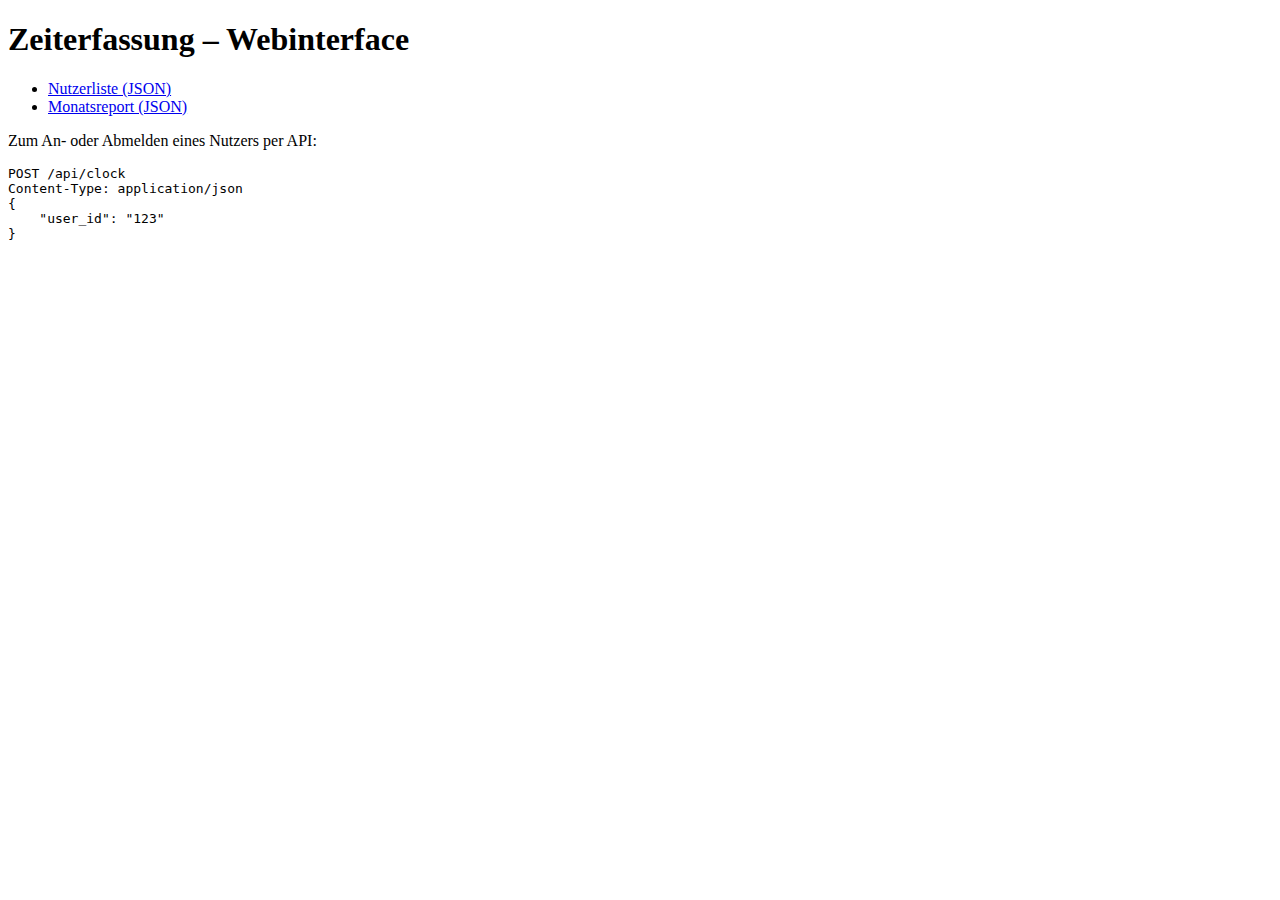
<file: templates/index.html>
<!DOCTYPE html>
<html lang="de">
<head>
    <meta charset="UTF-8">
    <title>Zeiterfassung – Startseite</title>
</head>
<body>
    <h1>Zeiterfassung – Webinterface</h1>
    <ul>
        <li><a href="/api/users">Nutzerliste (JSON)</a></li>
        <li><a href="/api/reports">Monatsreport (JSON)</a></li>
    </ul>
    <p>Zum An- oder Abmelden eines Nutzers per API:</p>
    <pre>
POST /api/clock
Content-Type: application/json
{
    "user_id": "123"
}
    </pre>
</body>
</html>
</file>
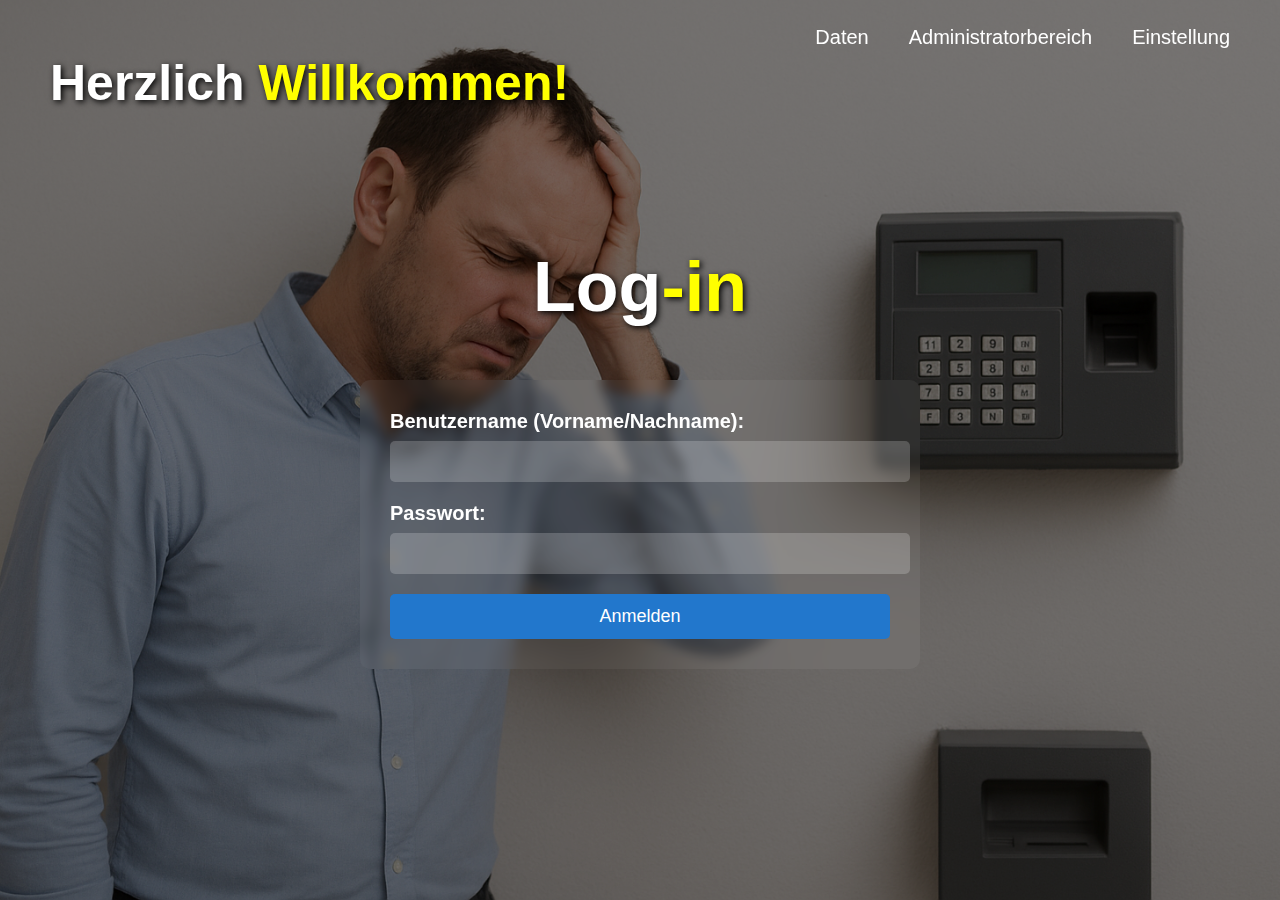
<file: Webseite/index.html>
<!DOCTYPE html>
<html lang="de">
<head>
    <meta charset="UTF-8">
    <meta name="viewport" content="width=device-width, initial-scale=1.0">
    <title>Zeiterfassung</title>
    <style>
        body {
            margin: 0;
            font-family: 'Segoe UI', sans-serif;
            background-color: black;
            color: white;
        }

        .header-imagee {
            width: 100%;
            height: 100vh;
            object-fit: cover;
            filter: brightness(0.5);
            position: fixed;
            top: 0;
            left: 0;
            z-index: -1;
        }

        .container {
            position: fixed;
            top: 20px;
            right: 40px;
            font-size: 20px;
            display: flex;
            gap: 20px;
        }

        .container a {
            color: white;
            text-decoration: none;
            padding: 6px 10px;
            border-radius: 4px;
            transition: background-color 0.3s ease;
        }

        .container a:hover {
            background-color: rgba(255, 255, 255, 0.2);
        }

        .Überschrift {
            position: fixed;
            left: 50px;
            top: 20px;
            font-size: 50px;
            color: white;
            text-shadow: 2px 2px 6px black;
        }

        .yell {
            color: yellow;
        }

        .login {
            position: absolute;
            top: 200px;
            left: 50%;
            transform: translateX(-50%);
            font-size: 70px;
            color: white;
            text-shadow: 2px 2px 6px black;
        }

        .Tabelle {
            position: absolute;
            top: 380px;
            left: 50%;
            transform: translateX(-50%);
            width: 90%;
            max-width: 500px;
            font-size: 20px;
            background-color: rgba(255, 255, 255, 0.05);
            padding: 30px;
            border-radius: 10px;
            backdrop-filter: blur(6px);
        }

        .Tabelle label {
            display: block;
            margin-bottom: 8px;
            font-weight: bold;
        }

        .Feld {
            width: 100%;
            padding: 10px;
            font-size: 18px;
            border: none;
            border-radius: 5px;
            margin-bottom: 20px;
            background-color: rgba(255, 255, 255, 0.2);
            color: white;
        }

        .Feld::placeholder {
            color: rgba(255, 255, 255, 0.7);
        }

        .Anmelden {
            width: 100%;
            padding: 12px;
            font-size: 18px;
            background-color: #2277cc;
            color: white;
            border: none;
            border-radius: 5px;
            cursor: pointer;
            transition: background-color 0.3s ease;
        }

        .Anmelden:hover {
            background-color: #1155aa;
        }

        @media (max-width: 600px) {
            .login {
                font-size: 48px;
                top: 150px;
            }

            .Überschrift {
                font-size: 30px;
                top: 10px;
                left: 20px;
            }

            .container {
                font-size: 16px;
                flex-direction: column;
                top: 10px;
                right: 20px;
            }

            .Tabelle {
                top: 320px;
                padding: 20px;
            }
        }
    </style>
</head>
<body>
    <img class="header-imagee" src="background.png" alt="Hintergrund">

    <h1 class="login">Log<span class="yell">-in</span></h1>

    <div class="Tabelle">
        <form method="POST">
            <label for="username">Benutzername (Vorname/Nachname):</label>
            <input class="Feld" type="text" id="username" name="username" required>

            <label for="password">Passwort:</label>
            <input class="Feld" type="password" id="password" name="password" required>

            <button class="Anmelden" type="submit">Anmelden</button>
        </form>
    </div>

    <div class="container">
        <a class="link" href="userhome.html">Daten</a>
        <a class="Administratorbereich" href="adminpanel.html">Administratorbereich</a>
        <a class="edituser" href="edituser.html">Einstellung</a>
    </div>

    <h1 class="Überschrift">Herzlich <span class="yell">Willkommen!</span></h1>
</body>
</html>
</file>
